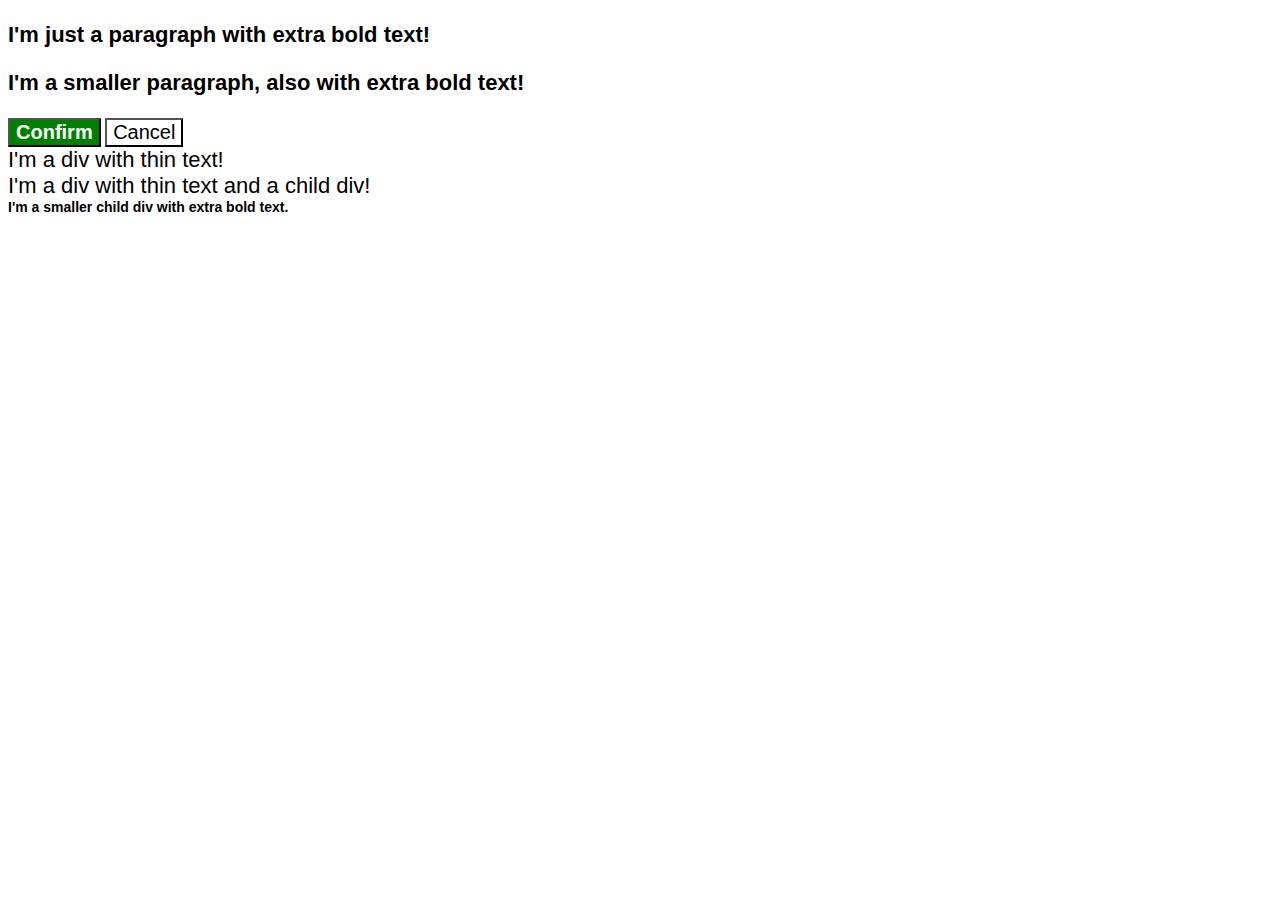
<file: cascade-fix/index.html>
<!DOCTYPE html>
<html lang="en">

  <head>
    <meta charset="UTF-8">
    <meta http-equiv="X-UA-Compatible" content="IE=edge">
    <meta name="viewport" content="width=device-width, initial-scale=1.0">
    <title>Fix the Cascade</title>
    <link rel="stylesheet" href="index.css">
  </head>
  <body>
    <p class="para">I'm just a paragraph with extra bold text!</p>
    <p class="para small-para">I'm a smaller paragraph, also with  extra bold text!</p>

    <button id="confirm-button" class="button confirm">Confirm</button>
    <button id="cancel-button" class="button cancel">Cancel</button>

    <div class="text">I'm a div with thin text!</div>
    <div class="text">I'm a div with thin text and a child div!
      <div class="text child">I'm a smaller child div with extra bold text.</div>
    </div>
  </body>
</html>
</file>
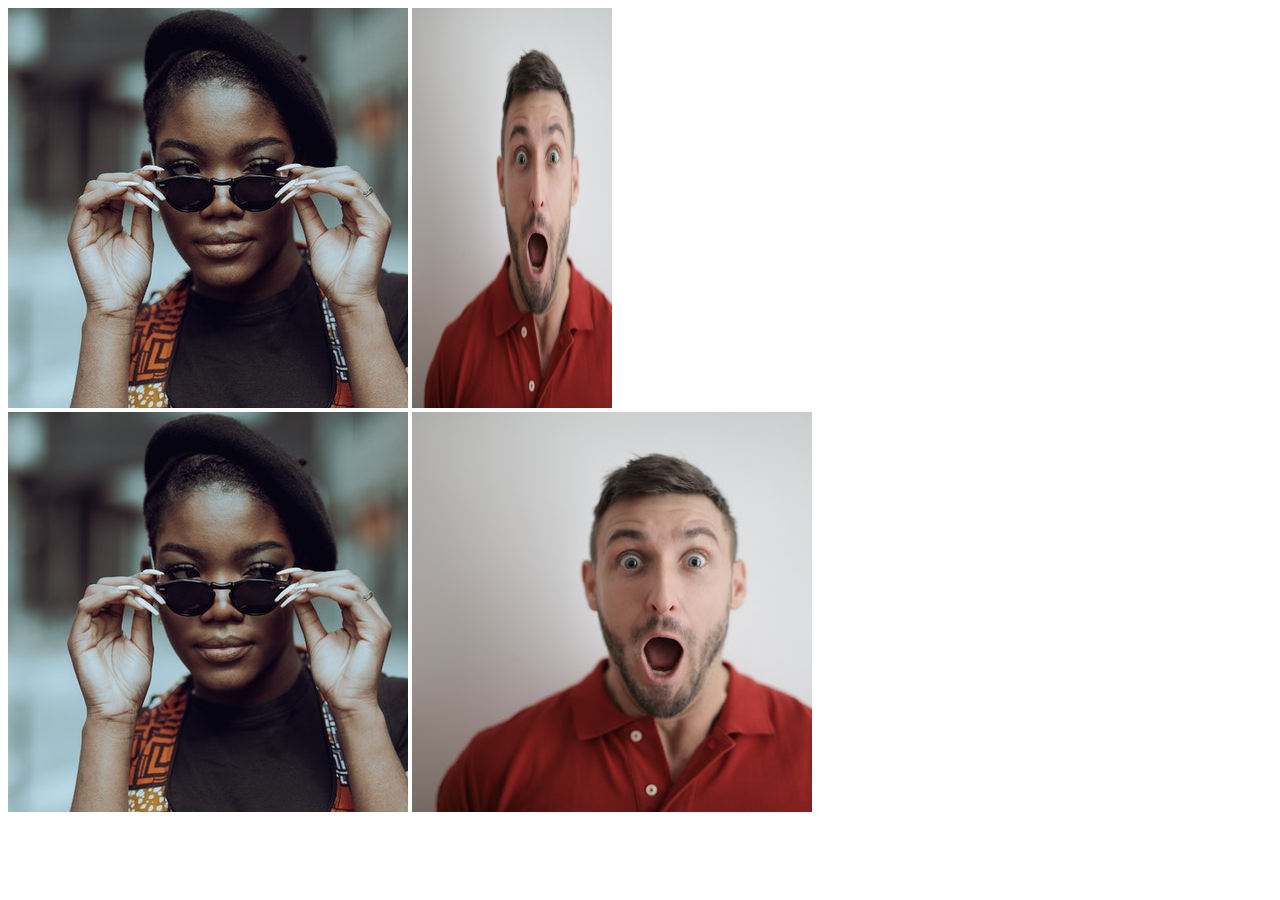
<file: chaining-selectors/index.html>
<!DOCTYPE html>
<html lang="EN">
    <head>
        <meta charset="UTF-8">
        <link rel="stylesheet" href="CSS/index.css">
        <title>Channing selectors</title>
    </head>
    <body>
        <div>
            <img class="avatar proportionned" src="IMAGES/image1.jpg " alt="image1">
            <img class="avatar distorted" src="IMAGES/image2.jpg" alt="image2">
        </div>

        <div>
            <img class="original proportionned" src="IMAGES/image1.jpg " alt="image1">
            <img class="original distorted" src="IMAGES/image2.jpg" alt="image2">
        </div>
    </body>

</html>
</file>
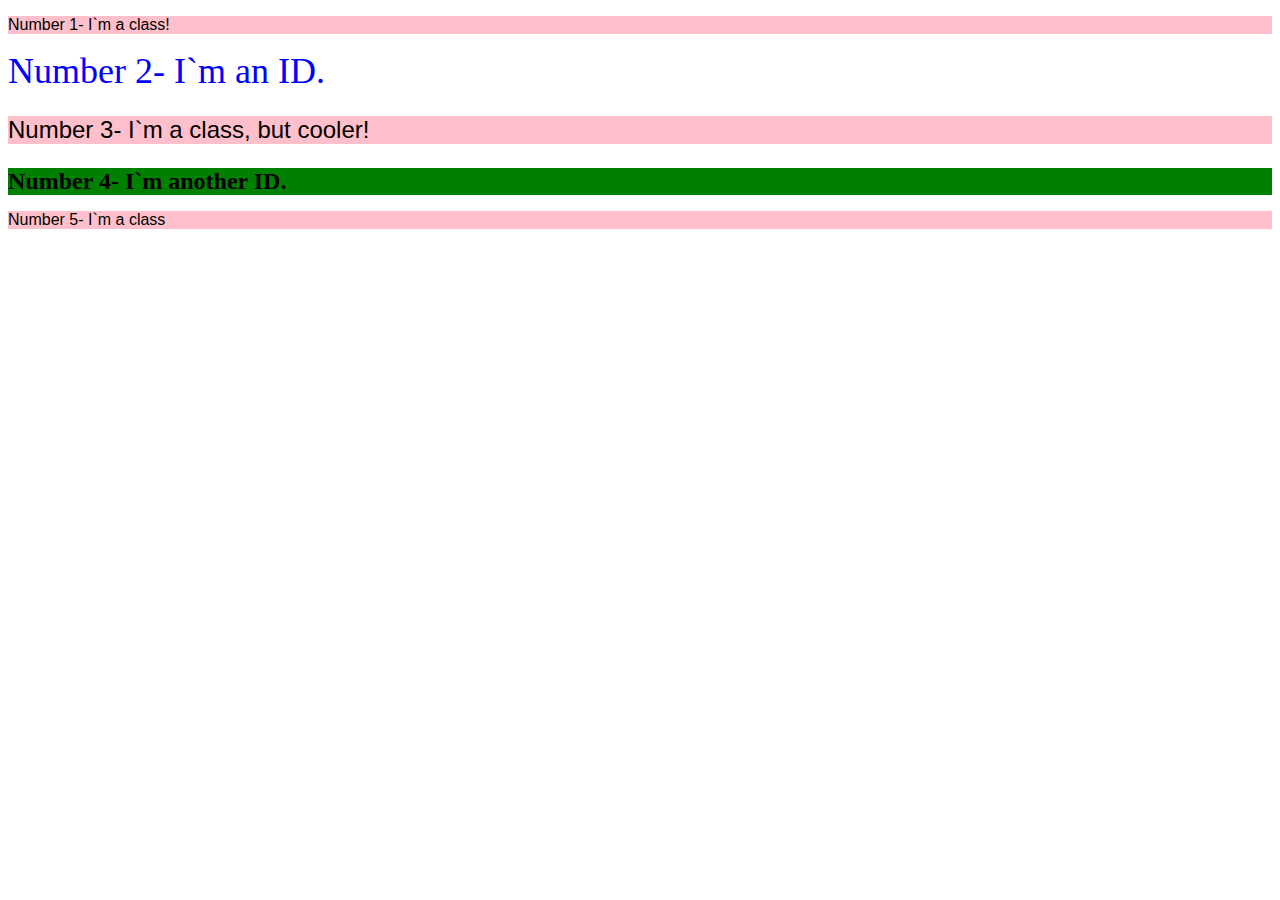
<file: class-id-selectors/index.html>
<!DOCTYPE Html>
<html lang="en">
    <head>
        <meta charset="UTF-8">
        <link rel="stylesheet" href="CSS/index.css">
        <title>Class id selectors</title>
    </head>
    <body>
        <p class="class1">Number 1- I`m a class!</p>
        <div id="id1">Number 2- I`m an ID.</div>
        <p class="class1 class2">Number 3- I`m a class, but cooler!</p>
        <div id="id2">Number 4- I`m another ID.</div>
        <p class="class1">Number 5- I`m a class</p>
    </body>
</html>
</file>
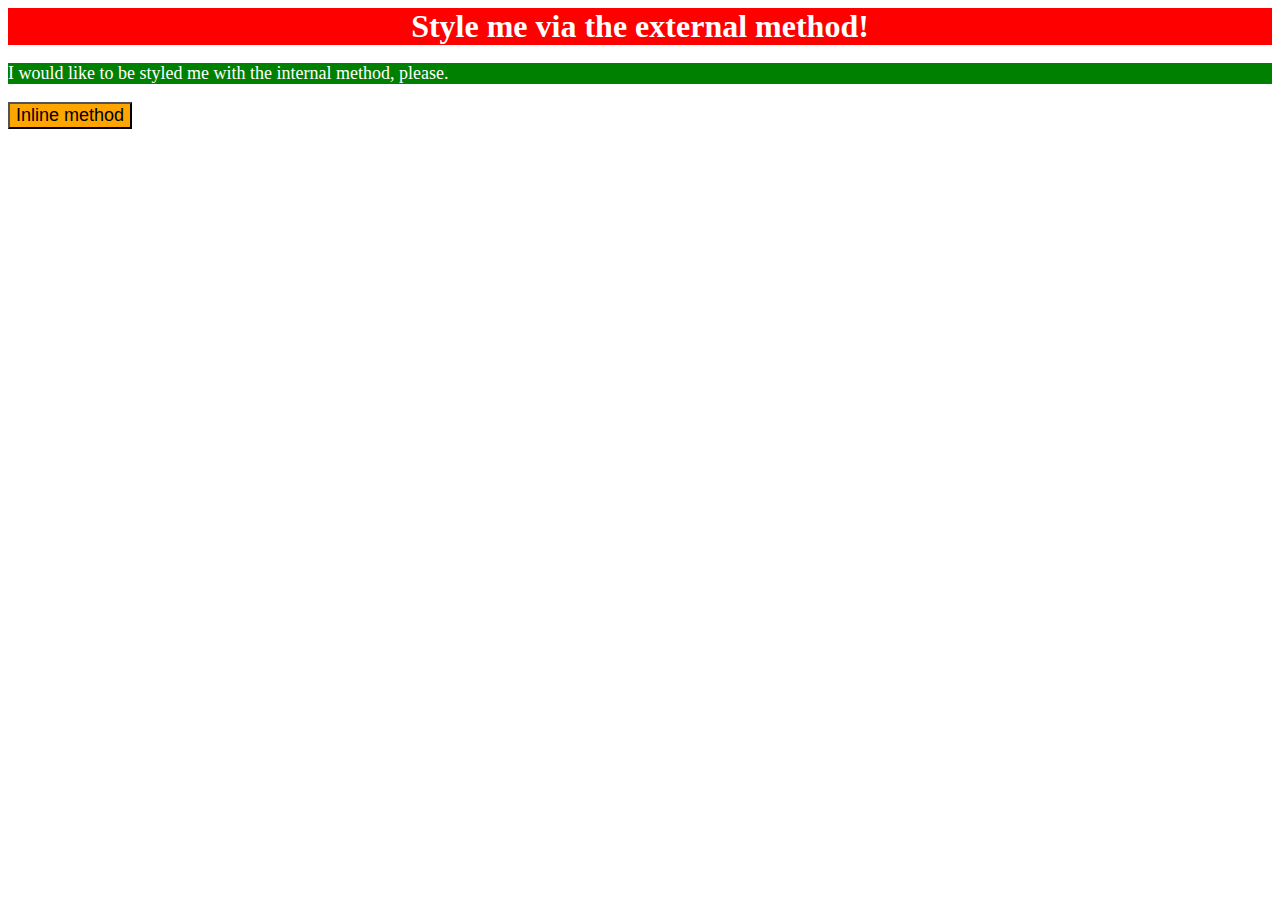
<file: css-methodes/index.html>
<!DOCTYPE html>
<html>
    <head>
        <link rel="stylesheet" href="index.css">
        <style>
            p{
                background-color: green;
                color: white;
                font-size: 18px;
            }
        </style>
    </head>
    <body>
        <div>Style me via the external method!</div>
        <p>I would like to be styled me with the internal method, please.</p>
        <button style="background-color: orange ;font-size: 18px;">Inline method</button>
    </body>
</html>
</file>
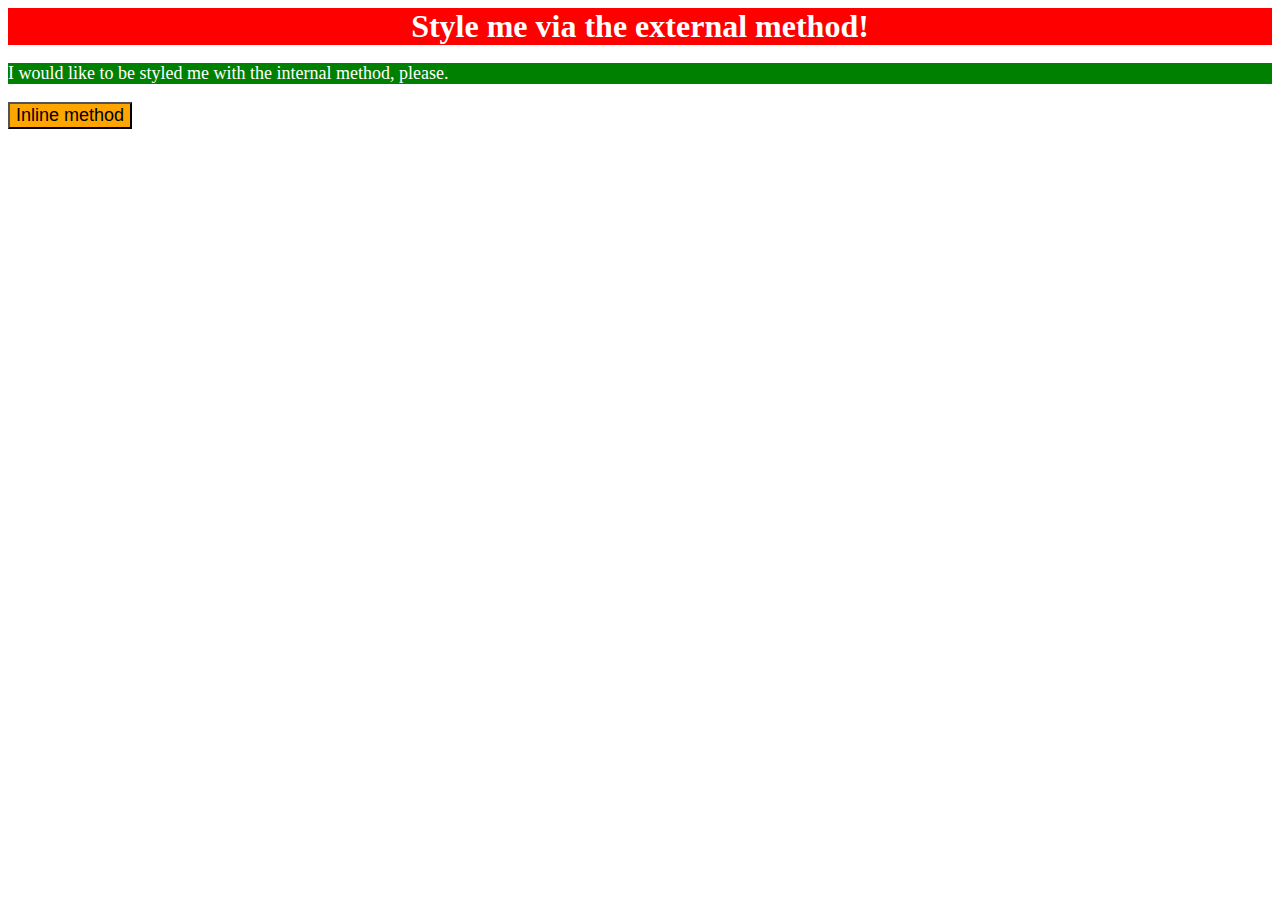
<file: css-methods/index.html>
<!DOCTYPE html>
<html>
    <head>
        <link rel="stylesheet" href="index.css">
        <style>
            p{
                background-color: green;
                color: white;
                font-size: 18px;
            }
        </style>
        <title>Methods</title>
    </head>
    <body>
        <div>Style me via the external method!</div>
        <p>I would like to be styled me with the internal method, please.</p>
        <button style="background-color: orange ;font-size: 18px;">Inline method</button>
    </body>
</html>
</file>
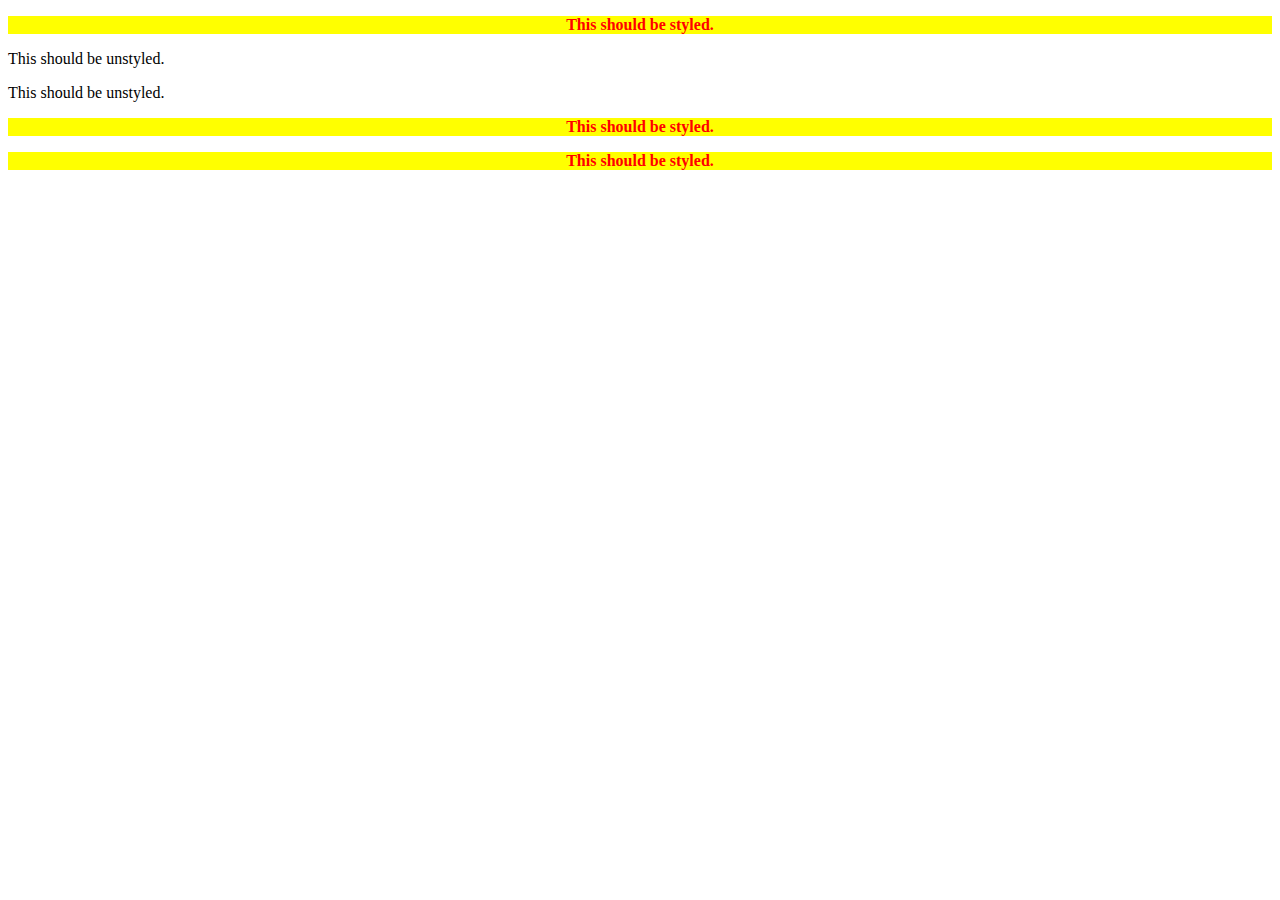
<file: descendant-combinator/index.html>
<!DOCTYPE html>
<html lang="en">
<head>
    <meta charset="UTF-8">
    <meta name="viewport" content="width=device-width, initial-scale=1.0">
    <title>Document</title>
    <style>
        div{
            background-color: yellow;
            color:red;
            text-align: center;
            font-weight: bold;
        }
    </style>
</head>
<body>
    <div>
        <p>This should be styled.</p>
    </div>
    <p>This should be unstyled.</p>
    <p>This should be unstyled.</p>
    <div>
        <p>This should be styled.</p>
    </div>
    <div>
        <p>This should be styled.</p>
    </div>
</body>
</html>
</file>
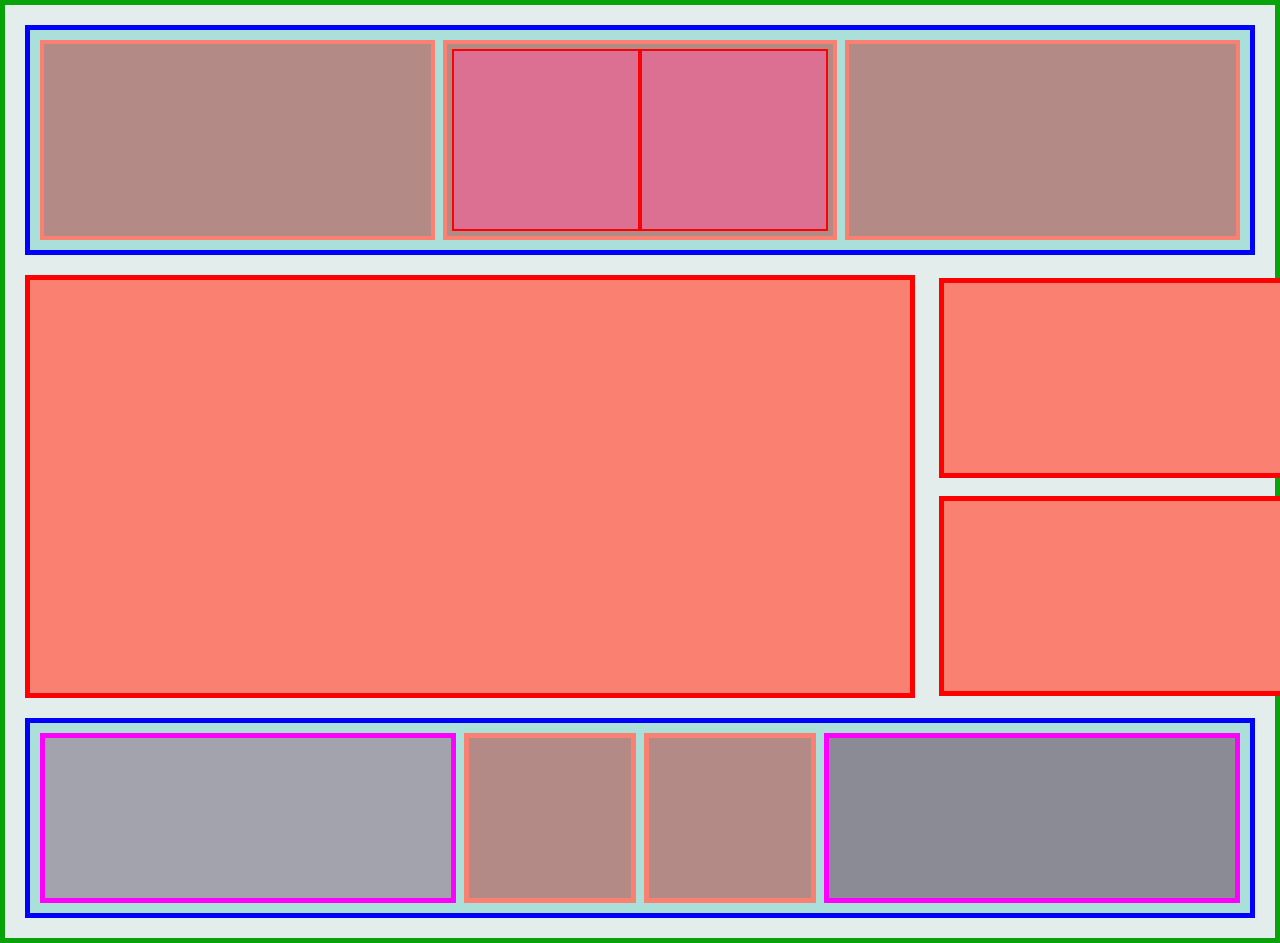
<file: Flex-box/index.html>
<!DOCTYPE html>
<html lang="en">
<head>
    <meta charset="UTF-8">
    <meta name="viewport" content="width=device-width, initial-scale=1.0">
    <link rel="stylesheet" href="index.css">
    <title>Document</title>
</head>
<body>
    <div class="container" id="tet">
        <div class="container-interne"></div>
        <div class="container-interne">
            <div class="item"></div>
            <div class="item"></div>
        </div>
        <div class="container-interne"></div>
    </div>
    <div class="container" id="mitan-goch"></div>
    <div class="container" id="anle-dwat"></div>
    <div class="container" id="anba-dwat"></div>
    <div class="container" id="pye">
        <div class="pye-1"></div>
        <div class="pye-2"></div>
        <div class="pye-3"></div>
        <div class="pye-4"></div>
    </div>
</body>
</html>
</file>
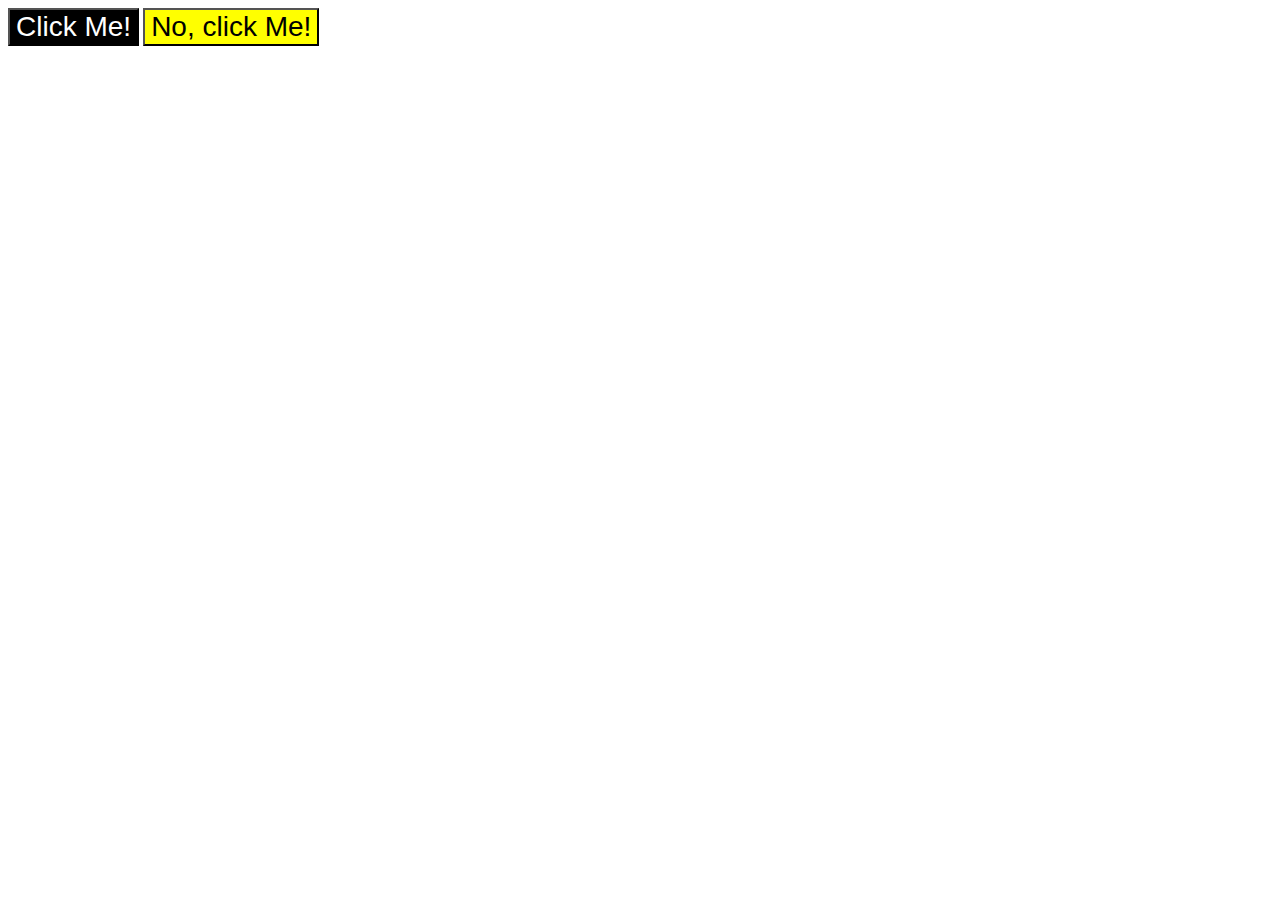
<file: grouping-selectors/index.html>
<!DOCTYPE html>
<html lang="EN">
    <head>
        <meta charset="UTF-8">
        <link rel="stylesheet" href="CSS/index.css">
        <title>Grouping selectors</title>
    </head>
    <body>
        <button class="class1">Click Me!</button>
        <button class="class2">No, click Me!</button>
    </body>
</html>
</file>
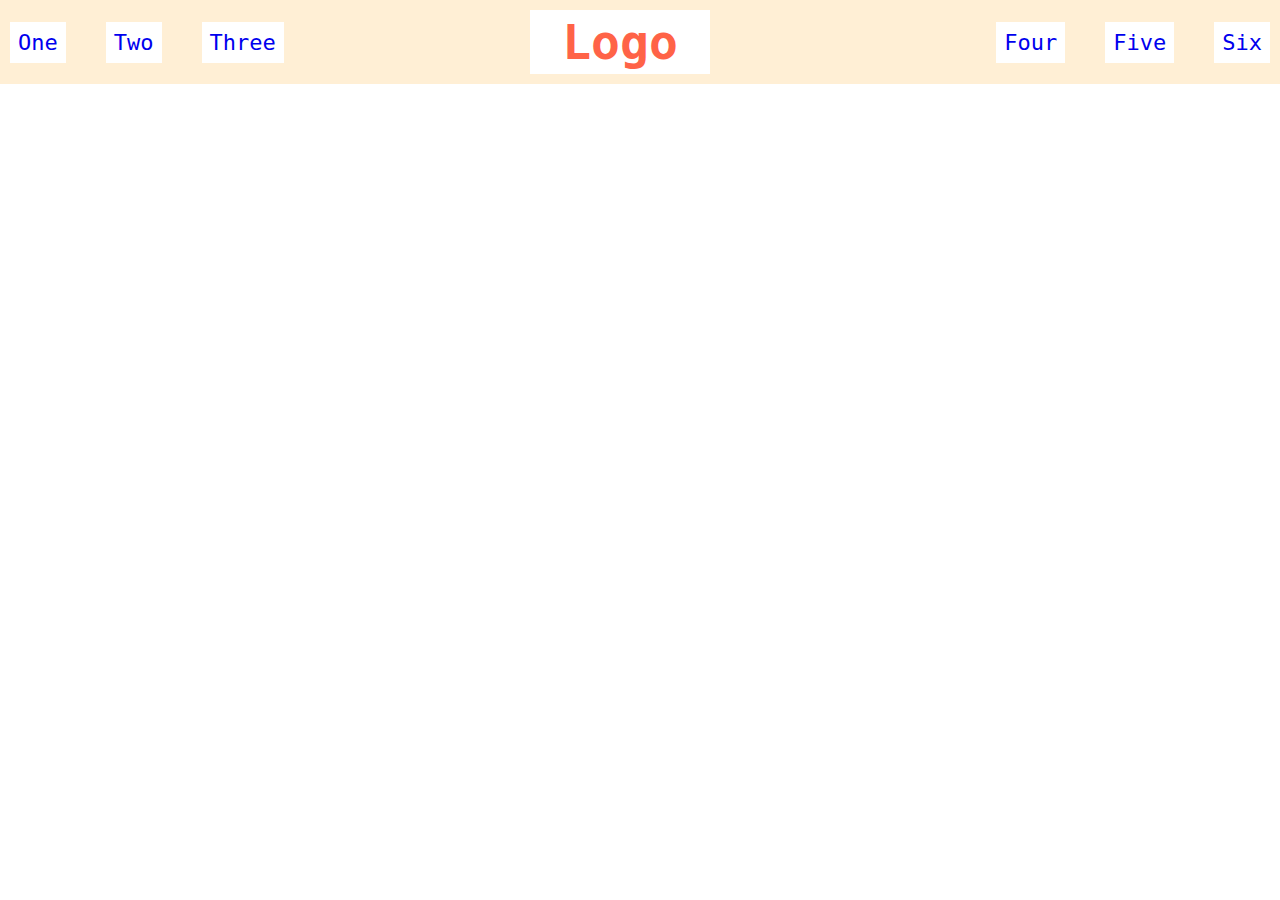
<file: Flex-box/flex-header.html>
<!DOCTYPE html>
<html lang="en">
<head>
    <meta charset="UTF-8">
    <meta name="viewport" content="width=device-width, initial-scale=1.0">
    <title>Document</title>
    <style>
        body{
            box-sizing: border-box;
            margin: 0;
            padding: 0;
            font-family: monospace;
        }
        
        .container  {
        display: flex;
        justify-content: space-between;
        align-items: center;
        background: papayawhip;
    
        }

        #logo {
        font-size: 48px;
        font-weight: 900;
        color: tomato;
        background: white;
        padding: 4px 32px;
        margin: 10px;
        }

        div ul {
        list-style-type: none;

        }

        div a {
        font-size: 22px;
        background: white;
        padding: 8px;
        text-decoration: none;
        }

        div{
            display: flex;
        }
        
        #first-div{
            display: flex;
            margin-left: -30px;
        }

        #end-div{
            display: flex;
            margin-right: 10px;
        }


    </style>
</head>
<body>
    <section class="container">
        <div id="first-div">
            <ul><a href="#">One</a></ul>
            <ul><a href="#">Two</a></ul>
            <ul><a href="#">Three</a></ul>
        </div>
        <div id="logo">Logo</div>
        <div id="end-div">
            <ul><a href="#">Four</a></ul>
            <ul><a href="#">Five</a></ul>
            <ul><a href="#">Six</a></ul>
        </div>
    </section>
</body>
</html>
</file>
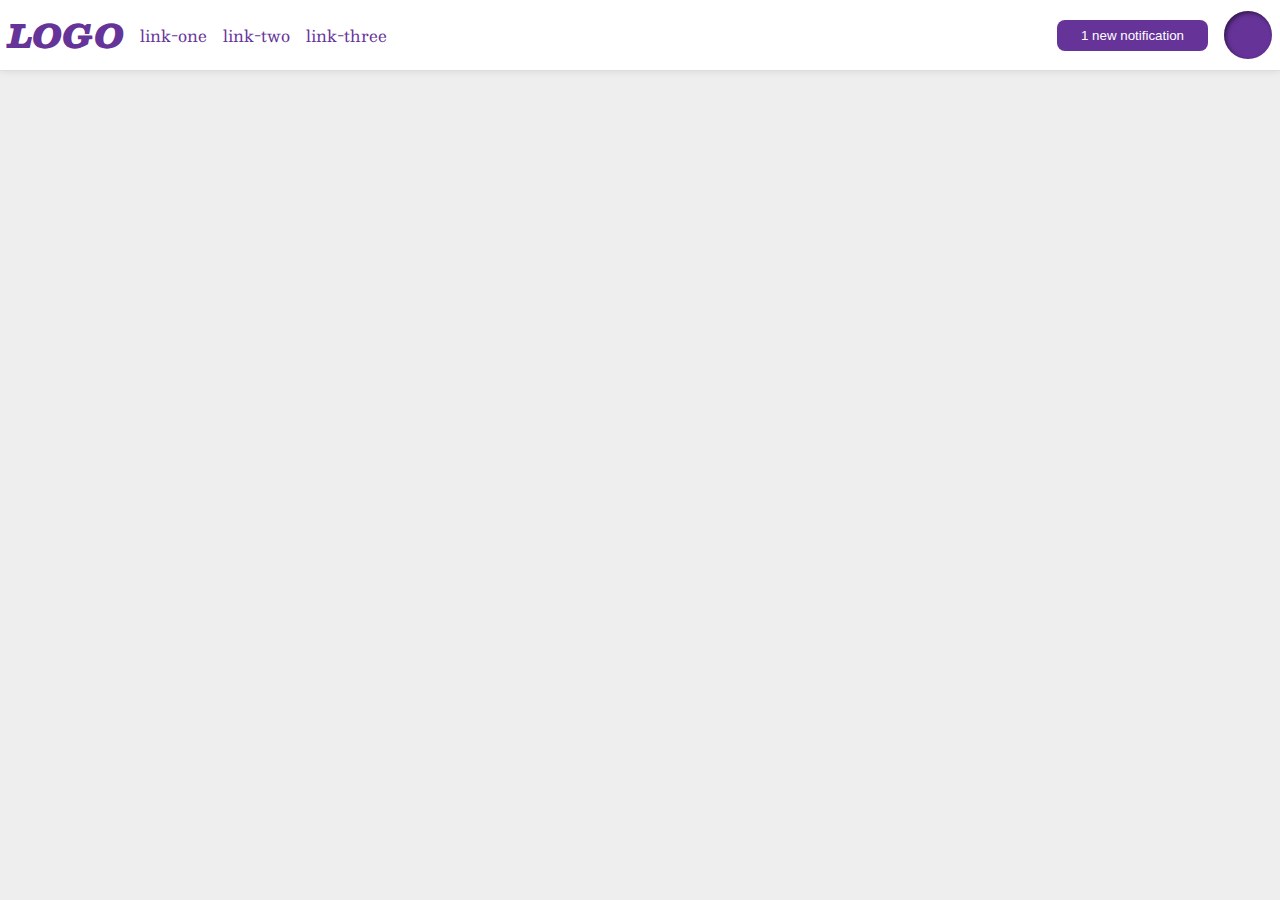
<file: Flex-box/flex-header2.html>
<!DOCTYPE html>
<html lang="en">
  <head>
    <meta charset="UTF-8">
    <meta http-equiv="X-UA-Compatible" content="IE=edge">
    <meta name="viewport" content="width=device-width, initial-scale=1.0">
    <title>Flex Header 2</title>
    <style>
        @import url('https://fonts.googleapis.com/css2?family=Besley:ital,wght@0,400;1,900&display=swap');

        body {
        margin: 0;
        padding: 0;
        background: #eee;
        font-family: Besley, serif;
        }

        .header {
        background: white;
        border-bottom: 1px solid #ddd;
        box-shadow: 0 0 8px rgba(0,0,0,.1);
        display: flex;
        justify-content: space-between;
        padding: 8px;
        gap: 16px;
        }

        .profile-image {
        background: rebeccapurple;
        box-shadow: inset 2px 2px 4px rgba(0,0,0,.5);
        border-radius: 50%;
        width: 48px;
        height: 48px;
        }

        .logo {
        color: rebeccapurple;
        font-size: 32px;
        font-weight: 900;
        font-style: italic;
        }

        button {
        border: none;
        border-radius: 8px;
        background: rebeccapurple;
        color: white;
        padding: 8px 24px;
        }

        a {
        text-decoration: none;
        color: rebeccapurple;
        }

        ul {
        list-style-type: none;
        display: flex;
        align-items: center;
        gap: 16px;
        margin: 0;
        padding: 0;
        }

        .left,.right{
            display: flex;
            align-items: center;
            gap: 16px;
        }
    </style>
  </head>
  <body>
    <div class="header">
        <div class="left">
            <div class="logo">
                LOGO
              </div>
              <ul class="links">
                <li><a href="google.com">link-one</a></li>
                <li><a href="google.com">link-two</a></li>
                <li><a href="google.com">link-three</a></li>
              </ul>
        </div>
        <div class="right">
            <button class="notifications">
                1 new notification
              </button>
              <div class="profile-image"></div>
        </div>
    </div>
  </body>
</html>
</file>
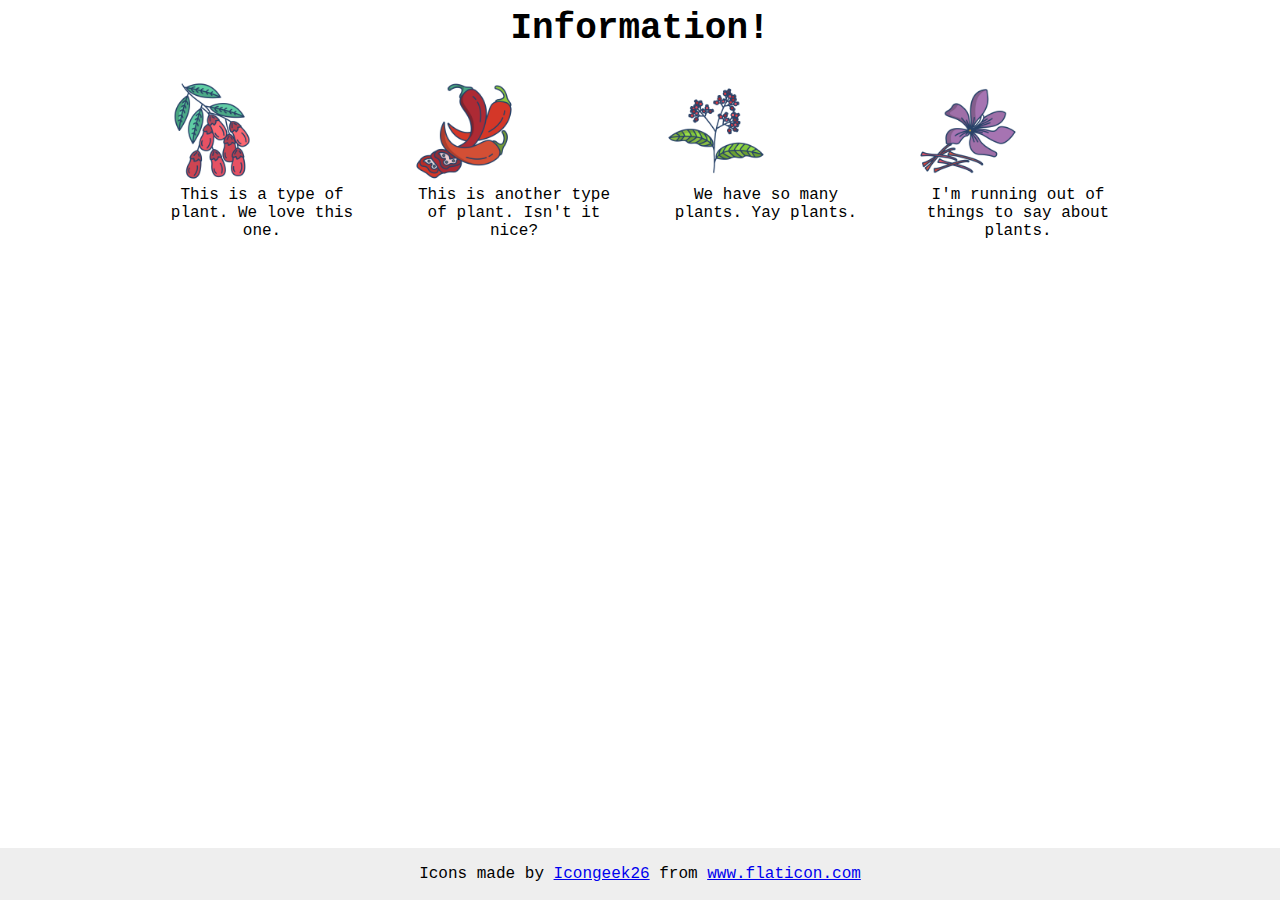
<file: Flex-box/flex-informations.html>
<!DOCTYPE html>
<html lang="en">
  <head>
    <meta charset="UTF-8">
    <meta http-equiv="X-UA-Compatible" content="IE=edge">
    <meta name="viewport" content="width=device-width, initial-scale=1.0">
    <title>Information</title>
    <style>
        body {
        font-family: 'Courier New', Courier, monospace;
        }

        img {
        width: 100px;
        height: 100px;
        }

        .title {
        font-size: 36px;
        font-weight: 900;
        display: flex;
        align-items: center;
        justify-content: center;
        margin-bottom: 32px;
        }

        .main{
            display: flex;
            justify-content: center;
            gap: 52px;
        }

        .container{
            width: 200px;
            flex-wrap: wrap;
        }

        .text{
            text-align: center;
        }
        /* do not edit this footer */
        .footer {
        position: fixed;
        bottom: 0;
        left: 0;
        right: 0;
        height: 52px;
        display: flex;
        align-items: center;
        justify-content: center;
        background: #eee;
        }
    </style>
  </head>
  <body>
    <div class="title">Information!</div>
    <div class="main">

        <div class="container">
            <img src="IMAGES/barberry.png" alt="barberry">
            <div class="text">This is a type of plant. We love this one.</div>
        </div>
       
        <div class="container">
            <img src="IMAGES/chilli.png" alt="chili">
            <div class="text">This is another type of plant. Isn't it nice?</div>
        </div>
        
        <div class="container">
            <img src="IMAGES/pepper.png" alt="pepper">
            <div class="text">We have so many plants. Yay plants.</div>
        </div>
        
        <div class="container">
            <img src="IMAGES/saffron.png" alt="saffron">
            <div class="text">I'm running out of things to say about plants.</div>
        </div>
        
    </div>
   
    <!-- disregard this section, it's here to give attribution to the creator of these icons -->
    <div class="footer">
      <div>Icons made by <a href="https://www.flaticon.com/authors/icongeek26" title="Icongeek26">Icongeek26</a> from <a href="https://www.flaticon.com/" title="Flaticon">www.flaticon.com</a></div>
    </div>
  </body>
</html>
</file>
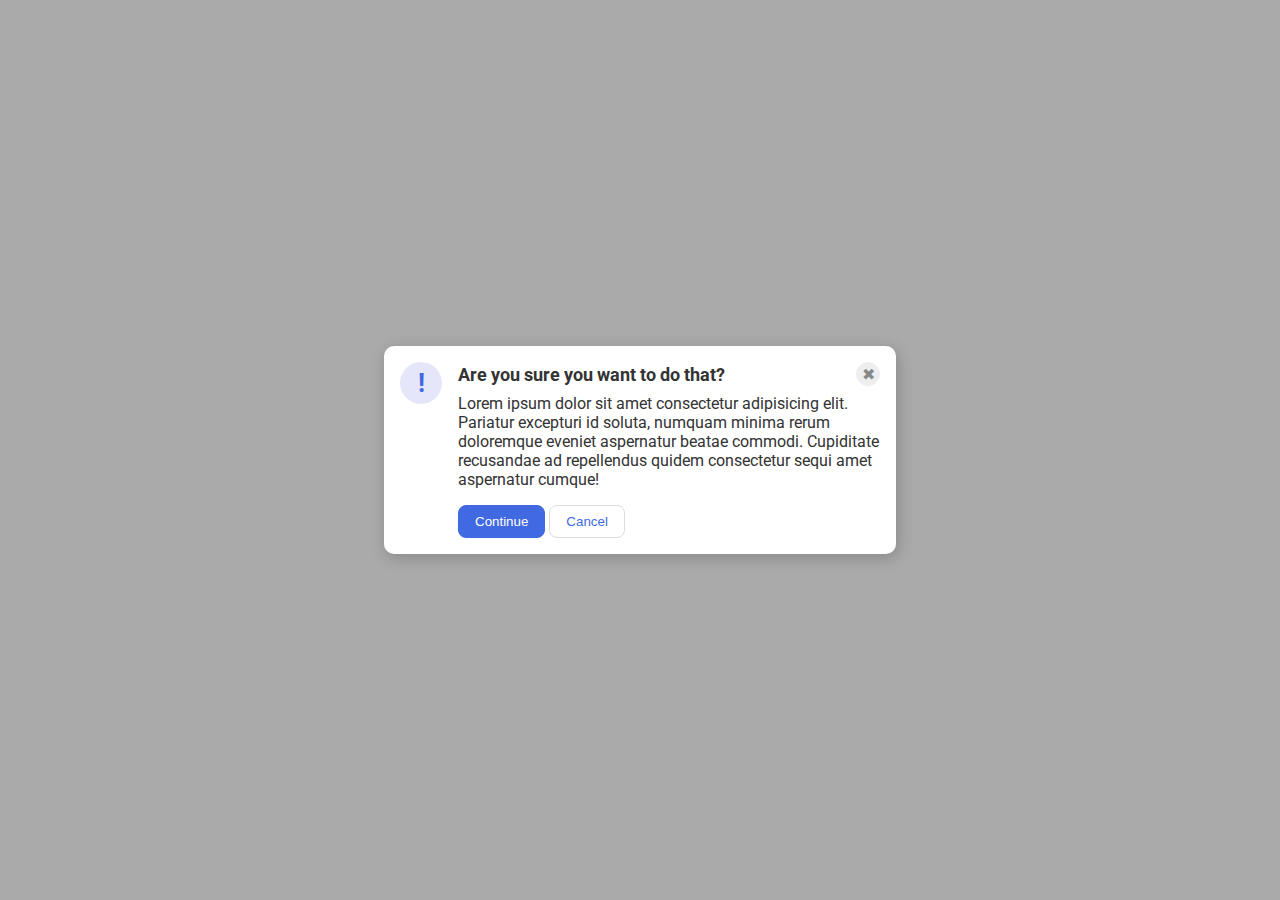
<file: Flex-box/flex-modal.html>
<!DOCTYPE html>
<html lang="en">
  <head>
    <meta charset="UTF-8">
    <meta http-equiv="X-UA-Compatible" content="IE=edge">
    <meta name="viewport" content="width=device-width, initial-scale=1.0">
    <title>Modal</title>
    <style>
        @import url('https://fonts.googleapis.com/css2?family=Roboto:wght@400;700&display=swap');

        html, body {
        height: 100%;
        }

        body {
        font-family: Roboto, sans-serif;
        margin: 0;
        background: #aaa;
        color: #333;
        /* I'll give you this one for free lol */
        display: flex;
        align-items: center;
        justify-content: center;
        }

        .modal {
        background: white;
        width: 480px;
        border-radius: 10px;
        box-shadow: 2px 4px 16px rgba(0,0,0,.2);
        display: flex;
        gap: 16px;
        padding: 16px;
        }

        .icon {
        color: royalblue;
        font-size: 26px;
        font-weight: 700;
        background: lavender;
        width: 42px;
        height: 42px;
        border-radius: 50%;
        display: flex;
        align-items: center;
        justify-content: center;
        }

        .close-button {
        background: #eee;
        border-radius: 50%;
        color: #888;
        font-weight: 400;
        font-size: 16px;
        height: 24px;
        width: 24px;
        display: flex;
        align-items: center;
        justify-content: center;
        border: 1px solid #eee;
        padding: 0;
        }

        button {
        cursor: pointer;
        padding: 8px 16px;
        border-radius: 8px;
        }

        button.continue {
        background: royalblue;
        border: 1px solid royalblue;
        color: white;
        }

        button.cancel {
        background: white;
        border: 1px solid #ddd;
        color: royalblue;
        }

      .header {
        display: flex;
        align-items: center;
        justify-content: space-between;
        font-size: 18px;
        font-weight: 700;
        margin-bottom: 8px;
      }

      .icon {
        flex-shrink: 0;
      }

      .text{
        margin-bottom: 16px;
      }

    </style>
  </head>
  <body>
    <div class="modal">
        <div class="icon">!</div>
        <div>
          <div class="header">Are you sure you want to do that?  
            <button class="close-button">✖</button>
          </div>
          <div class="text">Lorem ipsum dolor sit amet consectetur adipisicing elit. Pariatur excepturi id soluta, numquam minima rerum doloremque eveniet aspernatur beatae commodi. Cupiditate recusandae ad repellendus quidem consectetur sequi amet aspernatur cumque!</div>
          <button class="continue">Continue</button>
          <button class="cancel">Cancel</button>
      </div>
    </div>
  </body>
</html>

</div>
</file>
<file: cascade-fix/index.css>
body{
    font-family:Arial, Helvetica, sans-serif
  }
  
  .para,
  .small-para {
    color: hsl(0, 0%, 0%);
    font-weight: 800;
  }
  
  .para {
    font-size: 22px;
  }
  
  .button {
    background-color: rgb(255, 255, 255);
    color: rgb(0, 0, 0);
    font-size: 20px;
  }
  
  div.text {
    color: rgb(0, 0, 0);
    font-weight: 100;
    font-size: 22px;
  }
  
  
  #confirm-button {
    background: green;
    color: white;
    font-weight: bold;
  }
  
  
  div .child {
    color: rgb(0, 0, 0);
    font-weight: 800;
    font-size: 14px;
  }
</file>
<file: chaining-selectors/CSS/index.css>
.avatar.proportioned {
    height: auto;
    width: 300px;
  }
  
  .avatar.distorted {
    height: 400px;
    width: 200px;
  }
</file>
<file: class-id-selectors/CSS/index.css>
.class1{
    background-color: pink;
    font-family: Verdana, Geneva, sans-serif;
}

#id1{
    color: blue;
    font-size: 36px;
}

.class2{
    font-size: 24px;
}

#id2{
    background-color: green;
    font-size: 24px;
    font-weight: bold;
}
</file>
<file: css-methodes/index.css>
div{
    background-color: red;
    color: white;
    font-size: 32px;
    font-weight: bold;
    text-align: center;
}
</file>
<file: css-methods/index.css>
div{
    background-color: red;
    color: white;
    font-size: 32px;
    font-weight: bold;
    text-align: center;
}
</file>
<file: Flex-box/index.css>
*{
    margin: 0;
    padding: 0;
    box-sizing: border-box;
}

body{
    border: 5px solid rgb(8, 163, 8);
    background:#e3eeec;
}

.container{
    display: flex;
    gap: 8px;
    background: #abdfda;
    margin: 20px;
    border: 5px solid blue;
}

#tet{
    height: 230px;
    display: flex;
    padding: 10px;
}


#tet .container-interne{
    background: rgb(179, 138, 133) !important;
    height: 200px;
    flex: 1;
    border: 4px solid salmon;
    display: flex;
    padding: 5px;
}

#tet .container-interne .item{
    background: palevioletred;
    height: 182px;
    border: 2px solid red;
    flex: 1;
}

#mitan-goch{
    height:423px;
    border: 5px solid red !important;
    background: salmon !important;
    width: 890px;
}

#pye{
    height: 200px;
    display: flex;
    padding: 10px;
}

#pye .pye-1{
    flex: 1;
    background: rgb(163, 163, 173);
    height: 170px;
    border: 5px solid magenta;
}


#pye .pye-2{
    flex: 1;
    background: rgb(179, 138, 133) !important;
    border: 5px solid salmon;
    height: 170px;
    flex: 0.4;
}


#pye .pye-3{
    flex: 1;
    background: rgb(179, 138, 133) !important;
    border: 5px solid salmon;
    height: 170px;
    flex: 0.4;
}


#pye .pye-4{
    flex: 1;
    background: rgb(139, 139, 150);
    height: 170px;
    border: 5px solid magenta;
}


#anle-dwat{
    height: 200px;
    width: 200px;
    float: right;
}

#anle-dwat{
    height: 200px;
    width: 884px;
    float: right;
    position: absolute;
    top: 258px;
    left: 919px;
    background:salmon;
    border: 5px solid red !important;
}

#anba-dwat{
    height: 200px;
    width: 884px;
    float: right;
    position: absolute;
    top: 476px;
    left: 919px;
    background: salmon;
    border: 5px solid red !important;
}
</file>
<file: grouping-selectors/CSS/index.css>
.class1{
    background-color: black;
    color:white;
}

.class2{
    background-color: yellow;
    color: black;
}

button{
    font-size: 28px;
    font-family: Helvetica,'Times New Roman',sans-serif;
}
</file>
